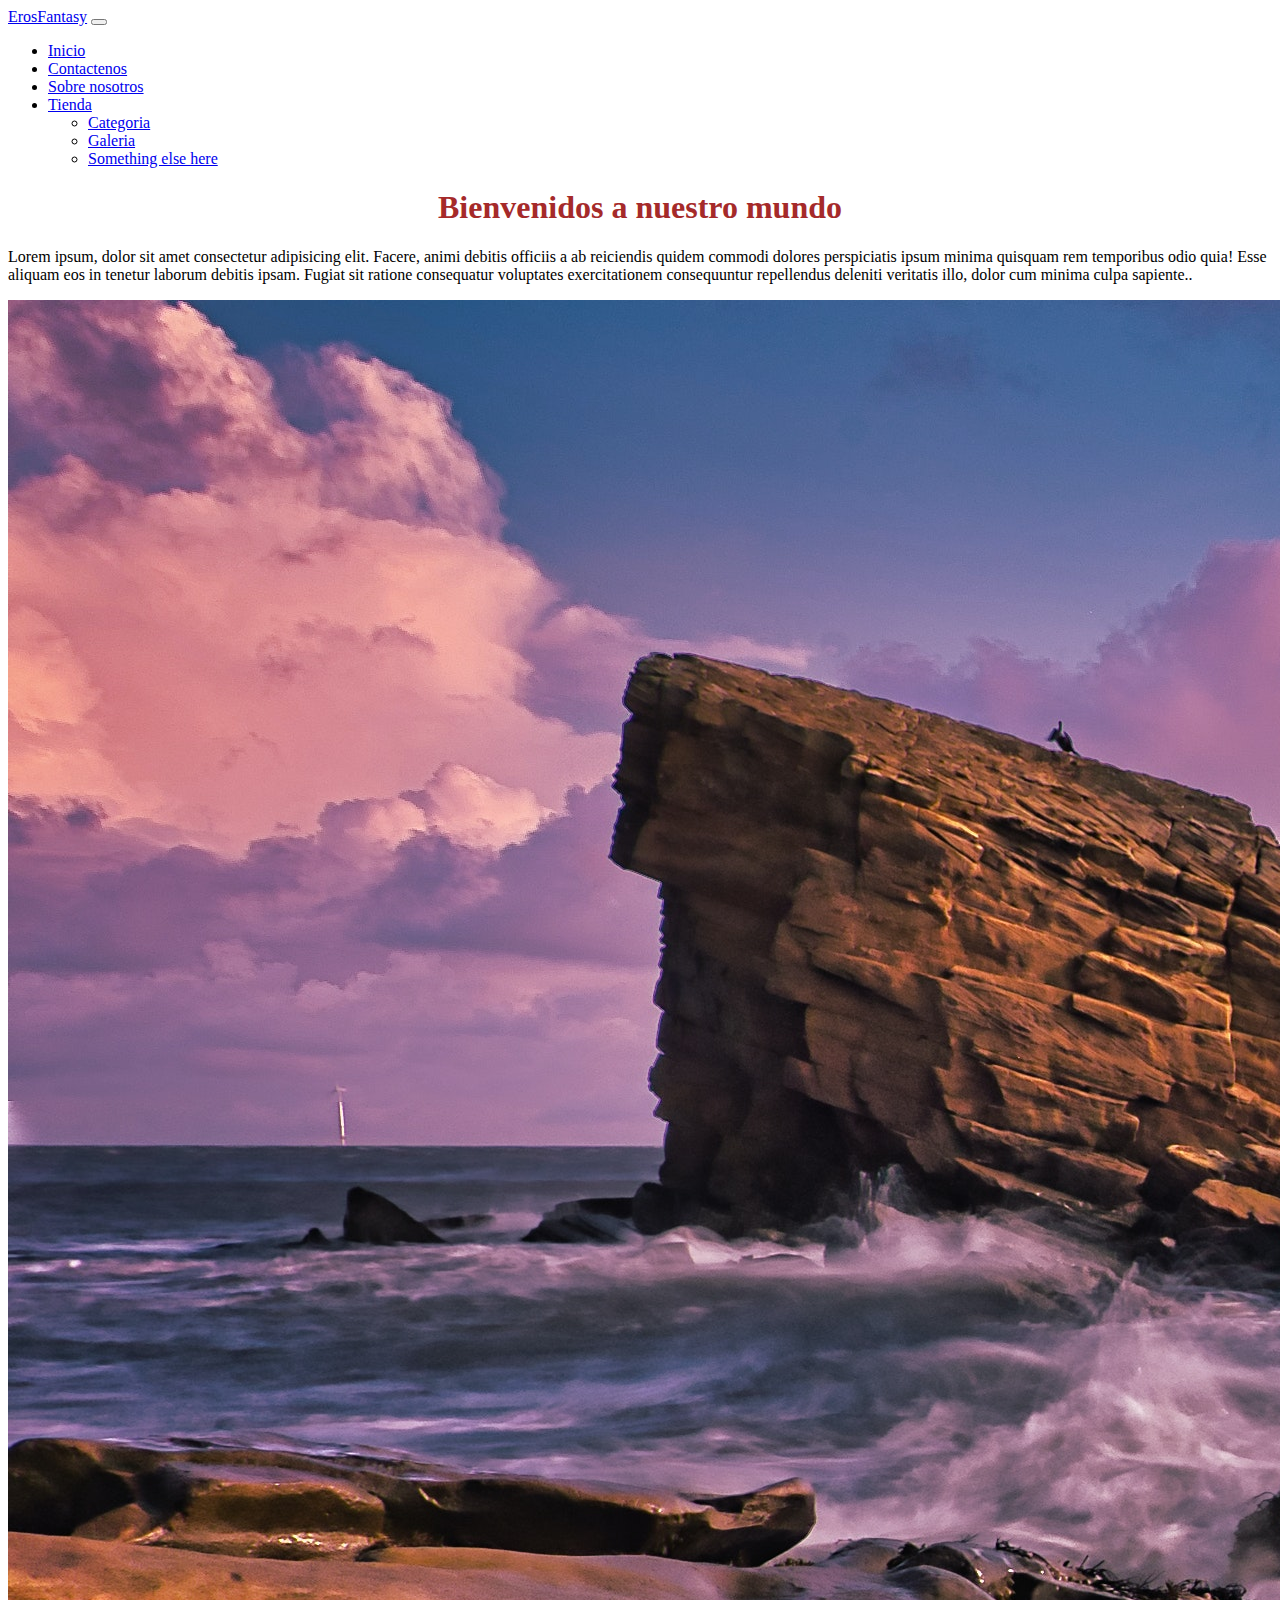
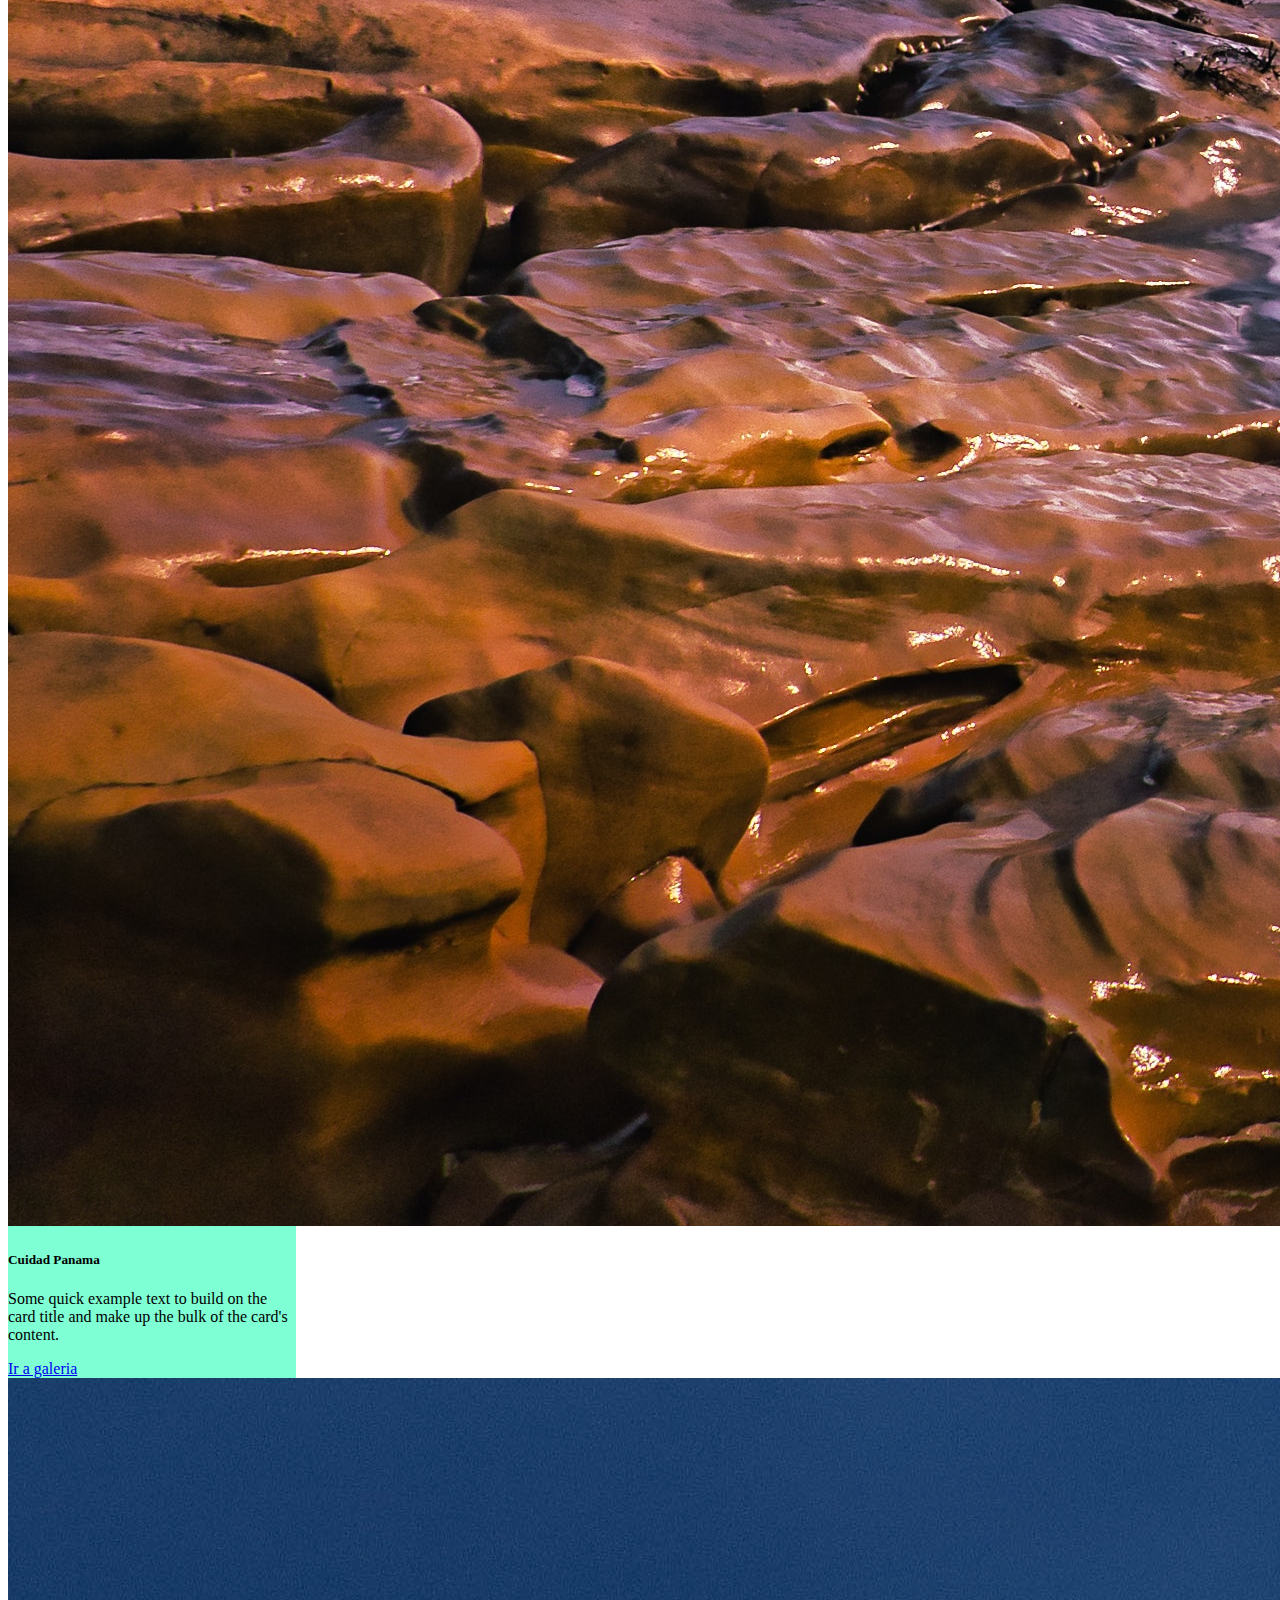
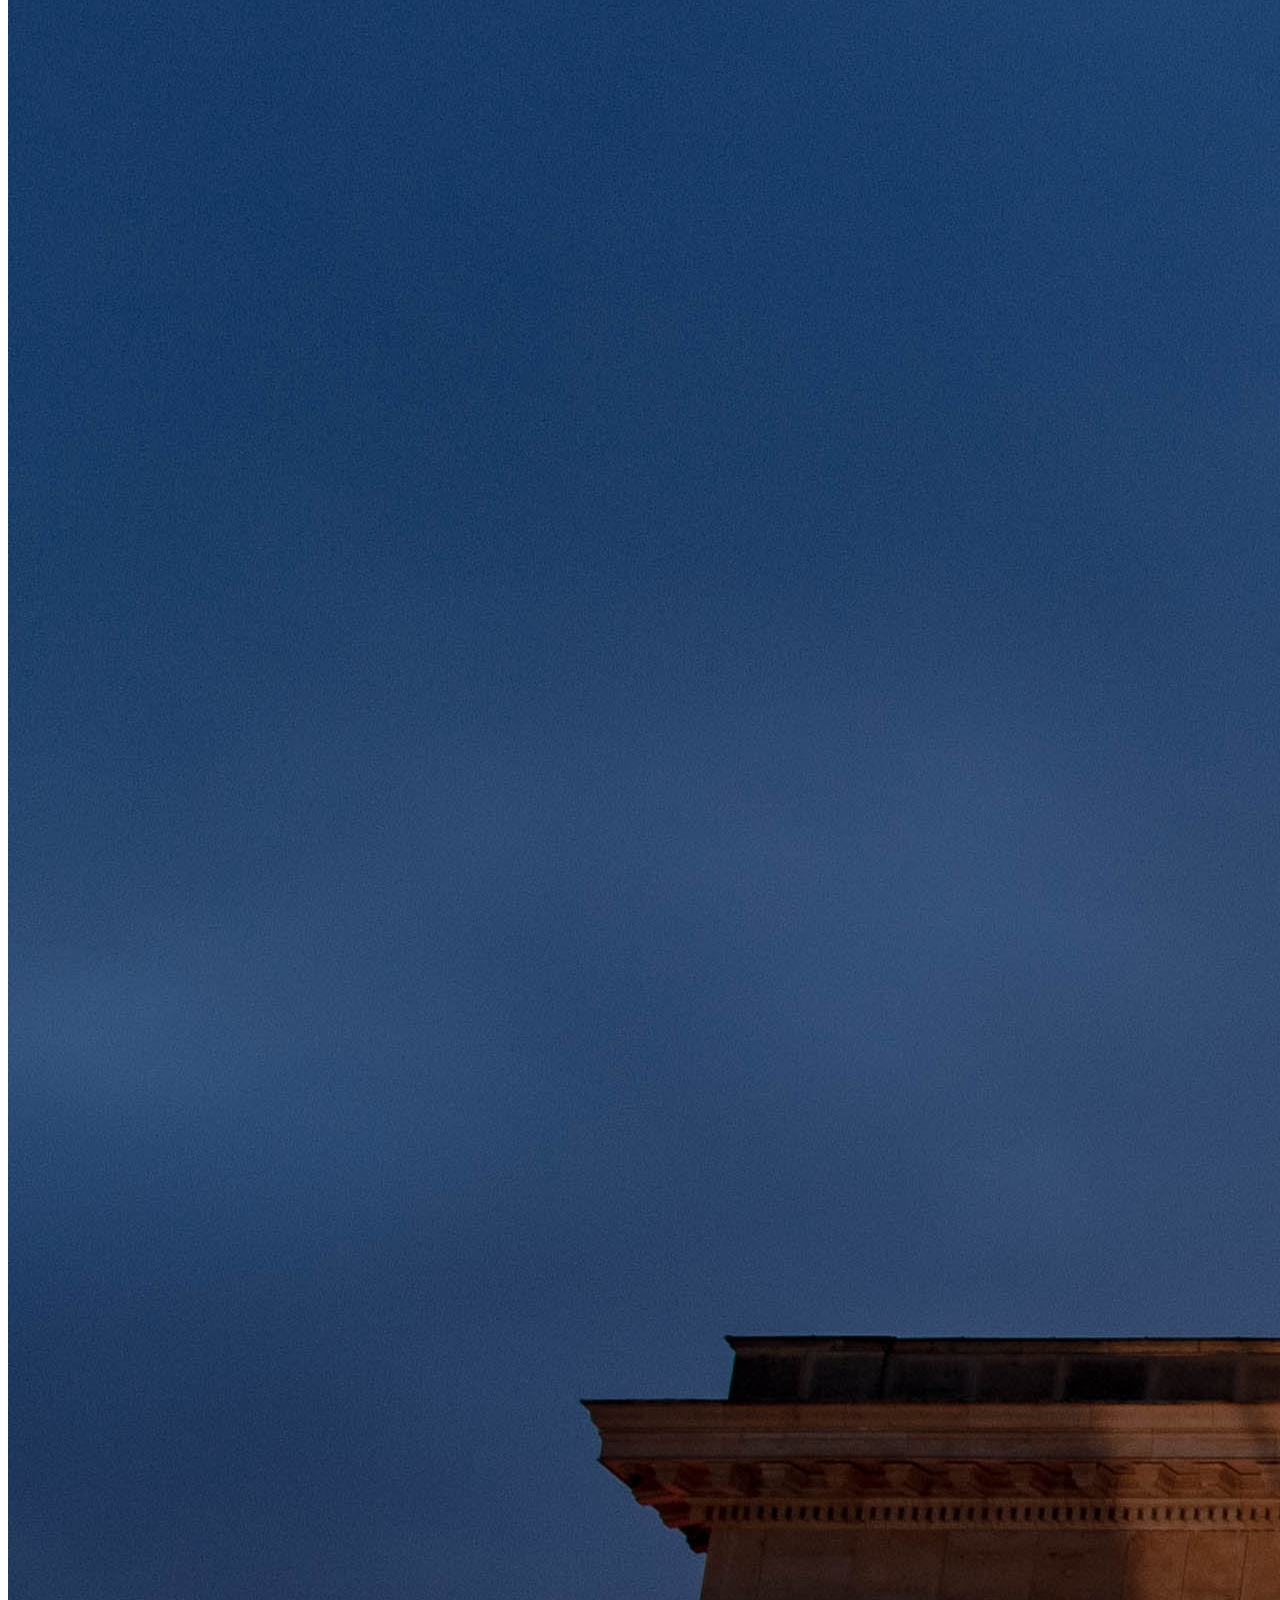
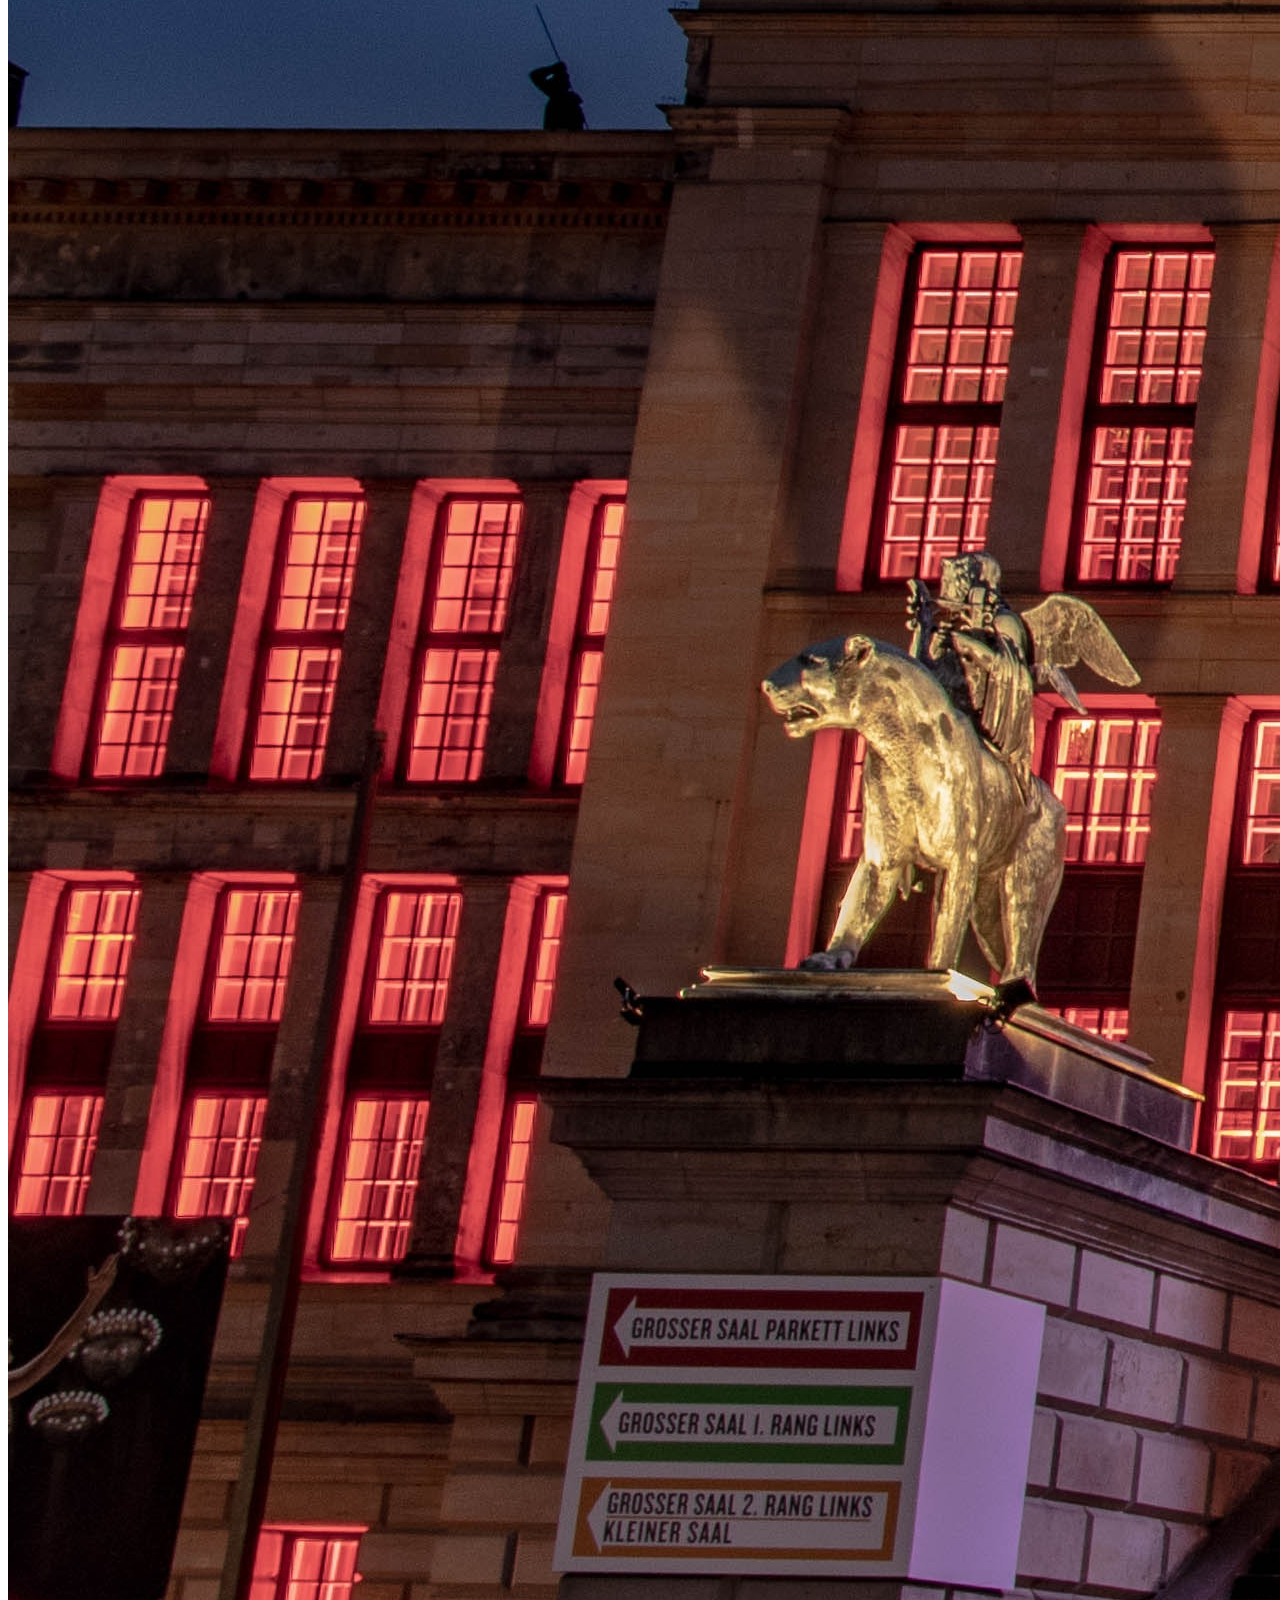
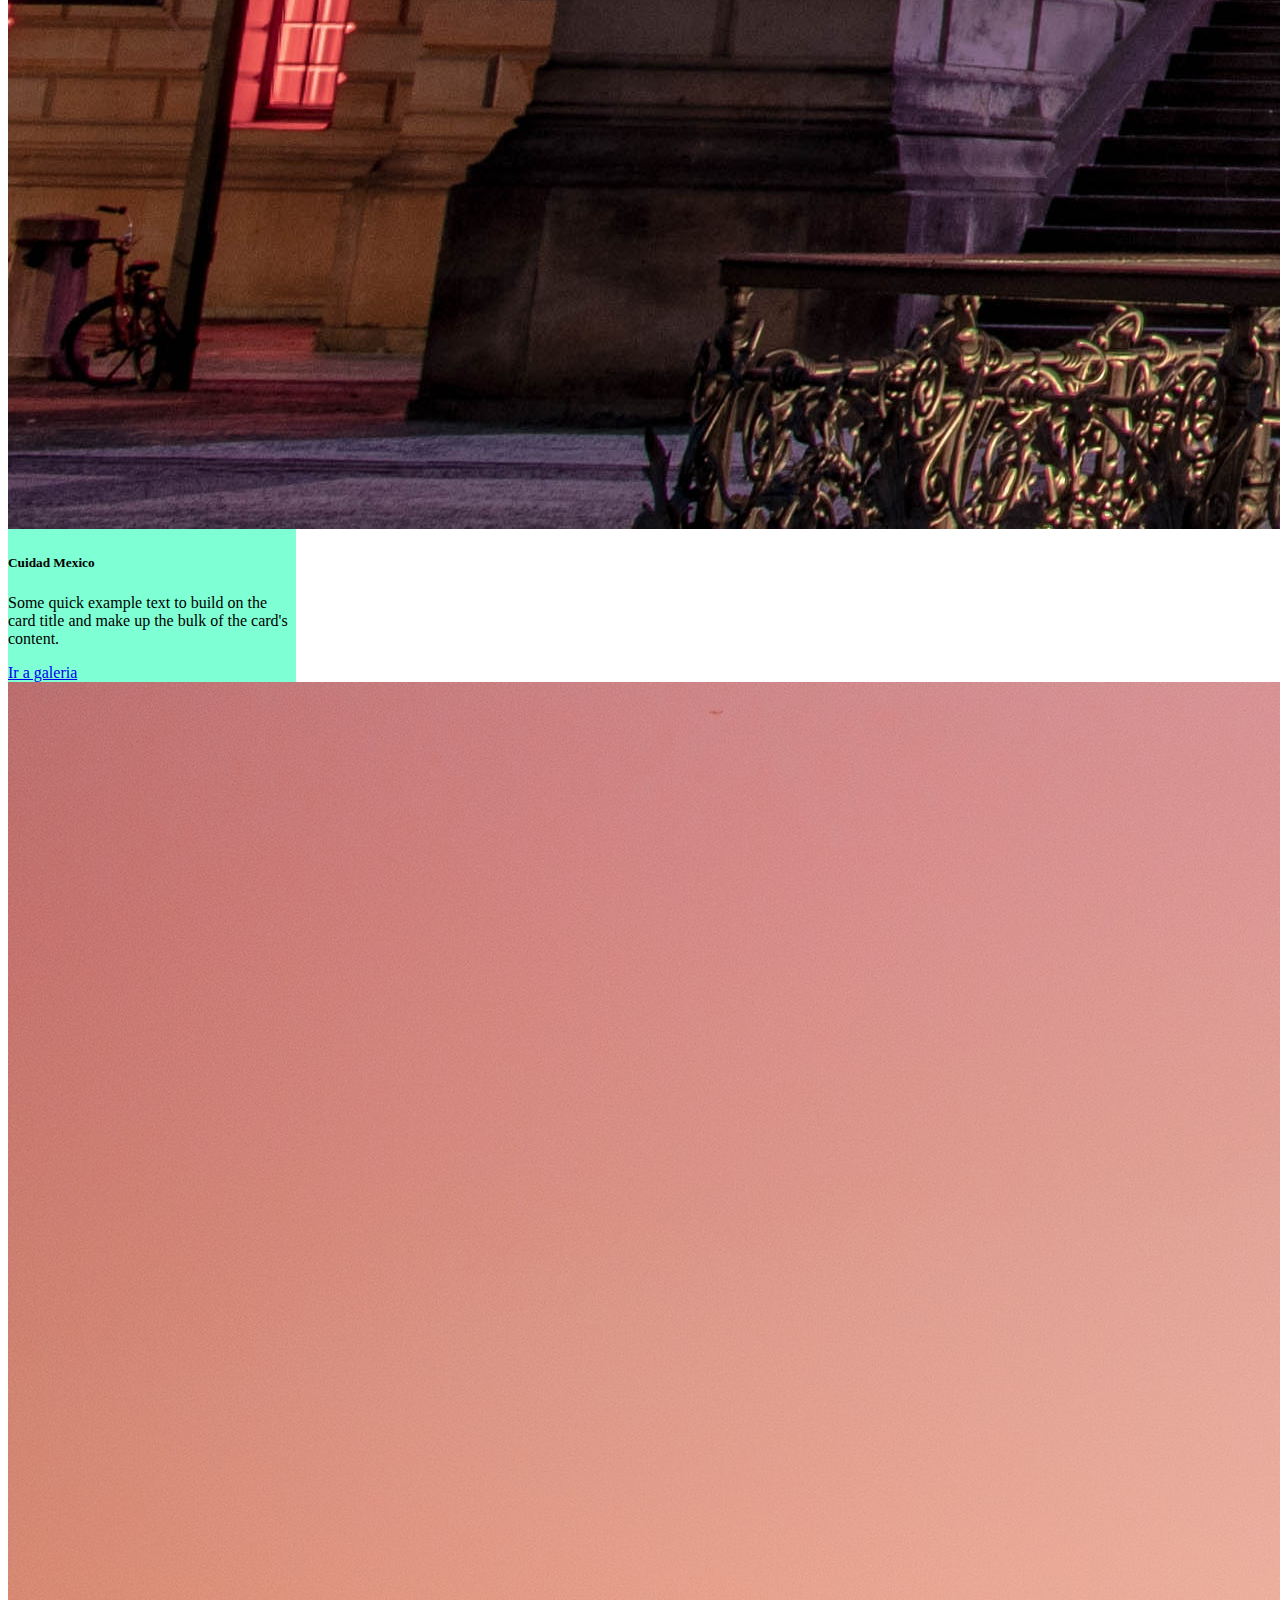
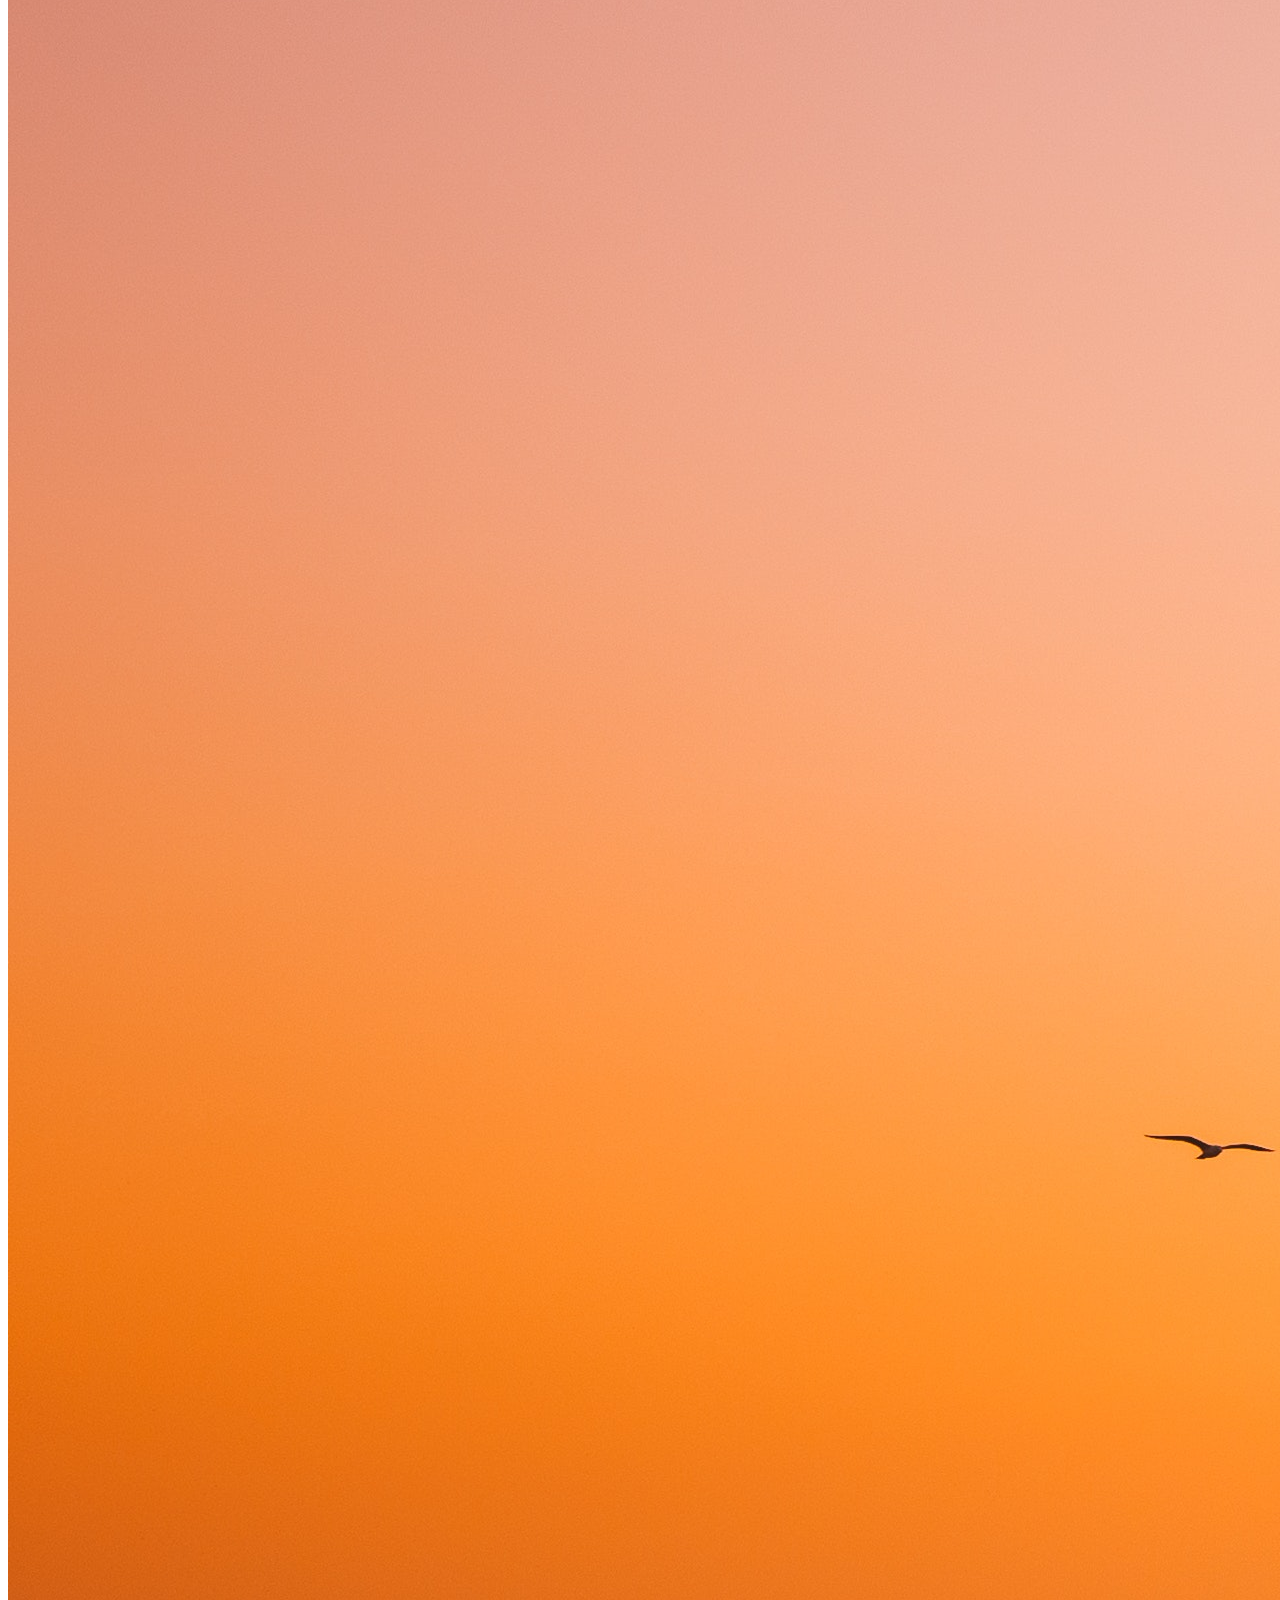
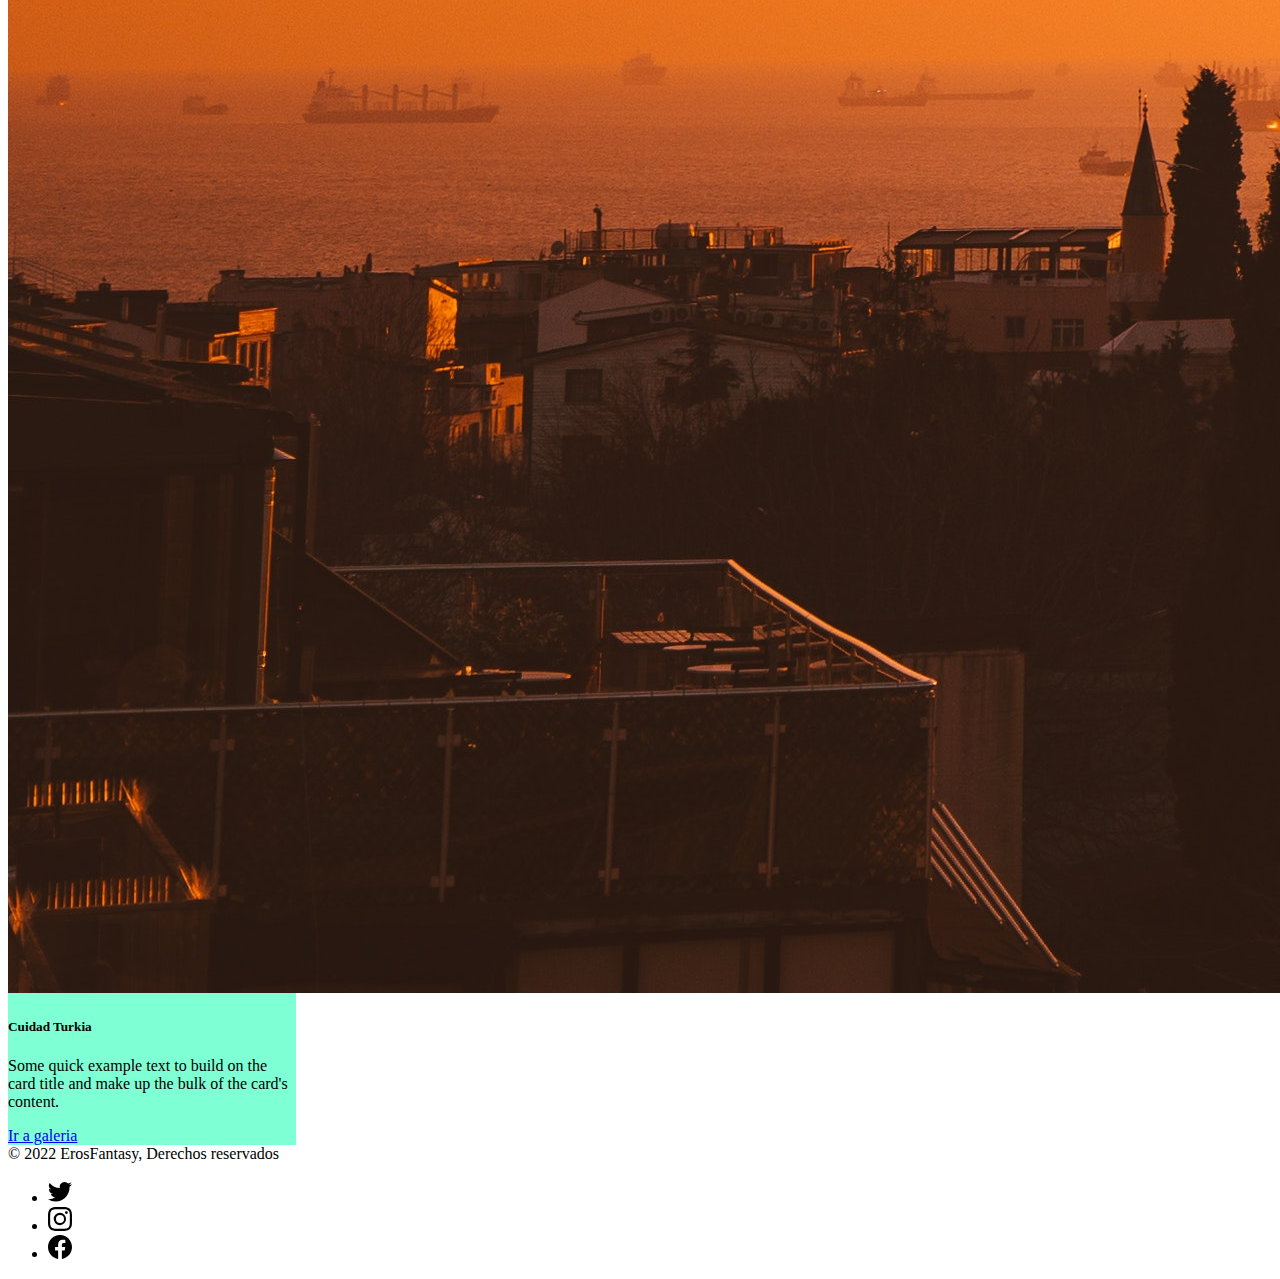
<file: index.html>
<!doctype html>
<html lang="en">

<head>
  <meta charset="utf-8">
  <meta name="viewport" content="width=device-width, initial-scale=1">
  <title>Entregable</title>
  <link rel="stylesheet" href="style.css">
  <link href="https://cdn.jsdelivr.net/npm/bootstrap@5.2.0/dist/css/bootstrap.min.css" rel="stylesheet"
    integrity="sha384-gH2yIJqKdNHPEq0n4Mqa/HGKIhSkIHeL5AyhkYV8i59U5AR6csBvApHHNl/vI1Bx" crossorigin="anonymous">

</head>

<body>
  <nav class="navbar navbar-expand-lg bg-light">
    <div class="container-fluid">
      <a class="navbar-brand" href="index.html">ErosFantasy</a>
      <button class="navbar-toggler" type="button" data-bs-toggle="collapse" data-bs-target="#navbarNavDropdown"
        aria-controls="navbarNavDropdown" aria-expanded="false" aria-label="Toggle navigation">
        <span class="navbar-toggler-icon"></span>
      </button>
      <div class="collapse navbar-collapse" id="navbarNavDropdown">
        <ul class="navbar-nav">
          <li class="nav-item">
            <a class="nav-link active" aria-current="page" href="index.html">Inicio</a>
          </li>
          <li class="nav-item">
            <a class="nav-link" href="./pages/contactanes.html">Contactenos</a>
          </li>
          <li class="nav-item">
            <a class="nav-link" href="./pages/sobrenosotros.html">Sobre nosotros</a>
          </li>
          <li class="nav-item dropdown">
            <a class="nav-link dropdown-toggle" href="#" role="button" data-bs-toggle="dropdown" aria-expanded="false">
              Tienda
            </a>
            <ul class="dropdown-menu">
              <li><a class="dropdown-item" href="./pages/categorias.html">Categoria</a></li>
              <li><a class="dropdown-item" href="./pages/galeria.html">Galeria</a></li>
              <li><a class="dropdown-item" href="#">Something else here</a></li>
            </ul>
          </li>
        </ul>
      </div>
    </div>
  </nav>
  <script src="https://cdn.jsdelivr.net/npm/bootstrap@5.2.0/dist/js/bootstrap.bundle.min.js"
    integrity="sha384-A3rJD856KowSb7dwlZdYEkO39Gagi7vIsF0jrRAoQmDKKtQBHUuLZ9AsSv4jD4Xa"
    crossorigin="anonymous"></script>

  <h1 class="display-1">Bienvenidos a nuestro mundo</h1>
  <p>Lorem ipsum, dolor sit amet consectetur adipisicing elit. Facere, animi debitis officiis a ab reiciendis quidem
    commodi dolores perspiciatis ipsum minima quisquam rem temporibus odio quia! Esse aliquam eos in tenetur laborum
    debitis ipsam. Fugiat sit ratione consequatur voluptates exercitationem consequuntur repellendus deleniti veritatis
    illo, dolor cum minima culpa sapiente..</p>


  <div class="d-flex justify-content-around">
    <div class="card" style="width: 18rem;">
      <img src="image/pexels-ray-bilcliff-7553585.jpg" class="card-img-top" alt="Lugar1">
      <div class="card-body">
        <h5 class="card-title">Cuidad Panama</h5>
        <p class="card-text">Some quick example text to build on the card title and make up the bulk of the card's
          content.</p>
        <a href="./pages/galeria.html" class="btn btn-primary">Ir a galeria</a>
      </div>
    </div>

    <div class="card" style="width: 18rem;">
      <img src="image/pexels-allan-feitor-7556135.jpg" class="card-img-top" alt="Lugar2">
      <div class="card-body">
        <h5 class="card-title">Cuidad Mexico</h5>
        <p class="card-text">Some quick example text to build on the card title and make up the bulk of the card's
          content.</p>
        <a href="./pages/galeria.html" class="btn btn-primary">Ir a galeria</a>
      </div>
    </div>

    <div class="card" style="width: 18rem;">
      <img src="image/pexels-roman-odintsov-7539843.jpg" class="card-img-top" alt="lugar3">
      <div class="card-body">
        <h5 class="card-title">Cuidad Turkia</h5>
        <p class="card-text">Some quick example text to build on the card title and make up the bulk of the card's
          content.</p>
        <a href="./pages/galeria.html" class="btn btn-primary">Ir a galeria</a>
      </div>
    </div>
  </div>

  <svg xmlns="http://www.w3.org/2000/svg" style="display: none;">
    <symbol id="bootstrap" viewBox="0 0 118 94">
      <path fill-rule="evenodd" clip-rule="evenodd"
        d="M24.509 0c-6.733 0-11.715 5.893-11.492 12.284.214 6.14-.064 14.092-2.066 20.577C8.943 39.365 5.547 43.485 0 44.014v5.972c5.547.529 8.943 4.649 10.951 11.153 2.002 6.485 2.28 14.437 2.066 20.577C12.794 88.106 17.776 94 24.51 94H93.5c6.733 0 11.714-5.893 11.491-12.284-.214-6.14.064-14.092 2.066-20.577 2.009-6.504 5.396-10.624 10.943-11.153v-5.972c-5.547-.529-8.934-4.649-10.943-11.153-2.002-6.484-2.28-14.437-2.066-20.577C105.214 5.894 100.233 0 93.5 0H24.508zM80 57.863C80 66.663 73.436 72 62.543 72H44a2 2 0 01-2-2V24a2 2 0 012-2h18.437c9.083 0 15.044 4.92 15.044 12.474 0 5.302-4.01 10.049-9.119 10.88v.277C75.317 46.394 80 51.21 80 57.863zM60.521 28.34H49.948v14.934h8.905c6.884 0 10.68-2.772 10.68-7.727 0-4.643-3.264-7.207-9.012-7.207zM49.948 49.2v16.458H60.91c7.167 0 10.964-2.876 10.964-8.281 0-5.406-3.903-8.178-11.425-8.178H49.948z">
      </path>
    </symbol>
    <symbol id="facebook" viewBox="0 0 16 16">
      <path
        d="M16 8.049c0-4.446-3.582-8.05-8-8.05C3.58 0-.002 3.603-.002 8.05c0 4.017 2.926 7.347 6.75 7.951v-5.625h-2.03V8.05H6.75V6.275c0-2.017 1.195-3.131 3.022-3.131.876 0 1.791.157 1.791.157v1.98h-1.009c-.993 0-1.303.621-1.303 1.258v1.51h2.218l-.354 2.326H9.25V16c3.824-.604 6.75-3.934 6.75-7.951z" />
    </symbol>
    <symbol id="instagram" viewBox="0 0 16 16">
      <path
        d="M8 0C5.829 0 5.556.01 4.703.048 3.85.088 3.269.222 2.76.42a3.917 3.917 0 0 0-1.417.923A3.927 3.927 0 0 0 .42 2.76C.222 3.268.087 3.85.048 4.7.01 5.555 0 5.827 0 8.001c0 2.172.01 2.444.048 3.297.04.852.174 1.433.372 1.942.205.526.478.972.923 1.417.444.445.89.719 1.416.923.51.198 1.09.333 1.942.372C5.555 15.99 5.827 16 8 16s2.444-.01 3.298-.048c.851-.04 1.434-.174 1.943-.372a3.916 3.916 0 0 0 1.416-.923c.445-.445.718-.891.923-1.417.197-.509.332-1.09.372-1.942C15.99 10.445 16 10.173 16 8s-.01-2.445-.048-3.299c-.04-.851-.175-1.433-.372-1.941a3.926 3.926 0 0 0-.923-1.417A3.911 3.911 0 0 0 13.24.42c-.51-.198-1.092-.333-1.943-.372C10.443.01 10.172 0 7.998 0h.003zm-.717 1.442h.718c2.136 0 2.389.007 3.232.046.78.035 1.204.166 1.486.275.373.145.64.319.92.599.28.28.453.546.598.92.11.281.24.705.275 1.485.039.843.047 1.096.047 3.231s-.008 2.389-.047 3.232c-.035.78-.166 1.203-.275 1.485a2.47 2.47 0 0 1-.599.919c-.28.28-.546.453-.92.598-.28.11-.704.24-1.485.276-.843.038-1.096.047-3.232.047s-2.39-.009-3.233-.047c-.78-.036-1.203-.166-1.485-.276a2.478 2.478 0 0 1-.92-.598 2.48 2.48 0 0 1-.6-.92c-.109-.281-.24-.705-.275-1.485-.038-.843-.046-1.096-.046-3.233 0-2.136.008-2.388.046-3.231.036-.78.166-1.204.276-1.486.145-.373.319-.64.599-.92.28-.28.546-.453.92-.598.282-.11.705-.24 1.485-.276.738-.034 1.024-.044 2.515-.045v.002zm4.988 1.328a.96.96 0 1 0 0 1.92.96.96 0 0 0 0-1.92zm-4.27 1.122a4.109 4.109 0 1 0 0 8.217 4.109 4.109 0 0 0 0-8.217zm0 1.441a2.667 2.667 0 1 1 0 5.334 2.667 2.667 0 0 1 0-5.334z" />
    </symbol>
    <symbol id="twitter" viewBox="0 0 16 16">
      <path
        d="M5.026 15c6.038 0 9.341-5.003 9.341-9.334 0-.14 0-.282-.006-.422A6.685 6.685 0 0 0 16 3.542a6.658 6.658 0 0 1-1.889.518 3.301 3.301 0 0 0 1.447-1.817 6.533 6.533 0 0 1-2.087.793A3.286 3.286 0 0 0 7.875 6.03a9.325 9.325 0 0 1-6.767-3.429 3.289 3.289 0 0 0 1.018 4.382A3.323 3.323 0 0 1 .64 6.575v.045a3.288 3.288 0 0 0 2.632 3.218 3.203 3.203 0 0 1-.865.115 3.23 3.23 0 0 1-.614-.057 3.283 3.283 0 0 0 3.067 2.277A6.588 6.588 0 0 1 .78 13.58a6.32 6.32 0 0 1-.78-.045A9.344 9.344 0 0 0 5.026 15z" />
    </symbol>
  </svg>

  <div class="container">
    <footer class="d-flex flex-wrap justify-content-between align-items-center py-3 my-4 border-top">
      <div class="col-md-4 d-flex align-items-center">
        <span class="mb-3 mb-md-0 text-muted">&copy; 2022 ErosFantasy, Derechos reservados</span>
      </div>

      <ul class="nav col-md-4 justify-content-end list-unstyled d-flex">
        <li class="ms-3"><a class="text-muted" href="https://twitter.com/" target="_blank"><svg class="bi" width="24"
              height="24">
              <use xlink:href="#twitter" />
            </svg></a></li>
        <li class="ms-3"><a class="text-muted" href="https://instagram.com/" target="_blank"><svg class="bi" width="24"
              height="24">
              <use xlink:href="#instagram" />
            </svg></a></li>
        <li class="ms-3"><a class="text-muted" href="https://facebook.com/" target="_blank"><svg class="bi" width="24"
              height="24">
              <use xlink:href="#facebook" />
            </svg></a></li>
      </ul>
    </footer>
  </div>

</body>

</html>
</file>
<file: style.css>
.h1, h1{
    text-align: center;
    color: brown;
}

.card {
    background-color: aquamarine !important;
}
</file>
